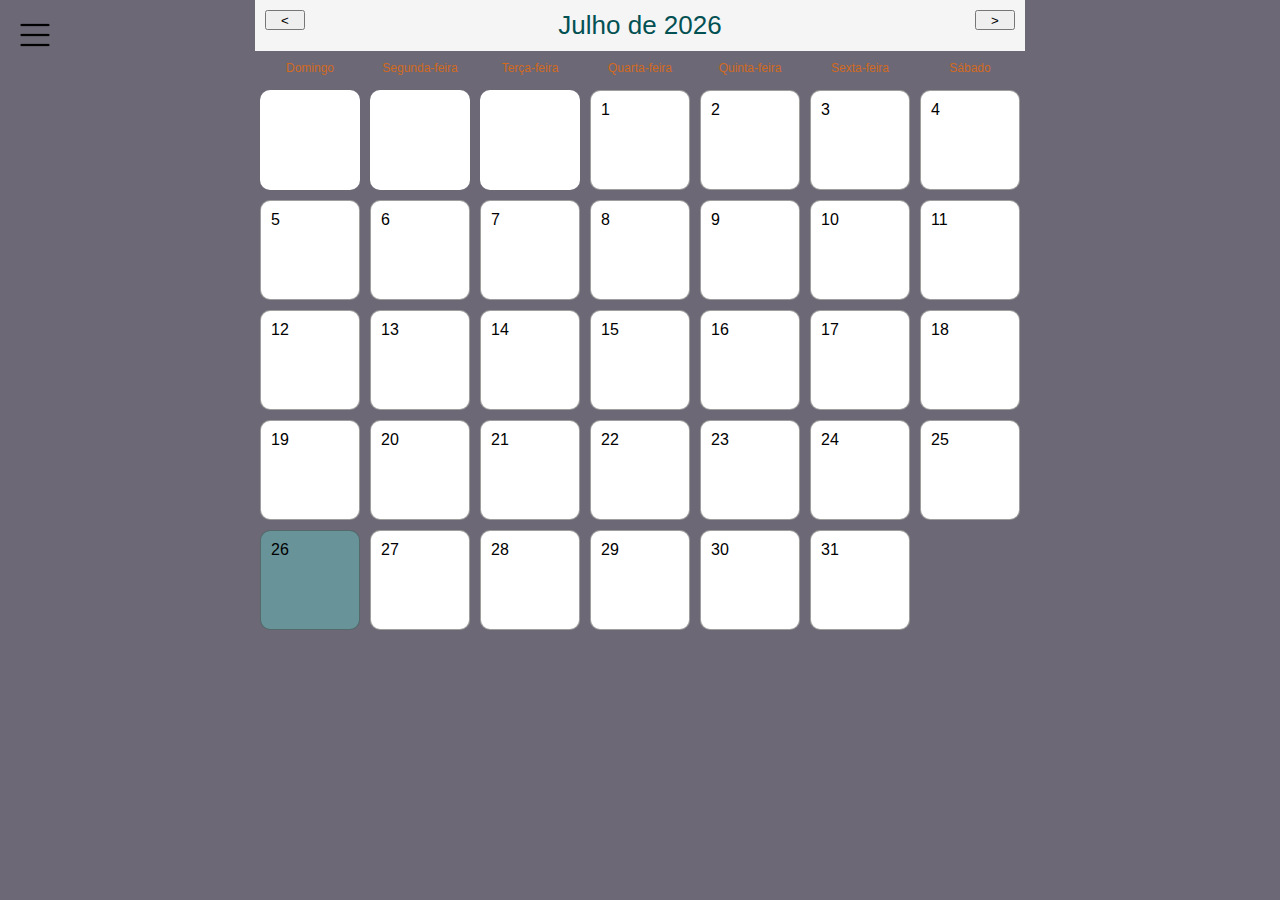
<file: Projeto backup/index.html>
<!DOCTYPE html>
<html lang="en">

<head>
    <meta charset="UTF-8">
    <meta name="viewport" content="width=device-width, initial-scale=1.0">
    <title>Agenda</title>
    <link rel="stylesheet" href="./css/estilo.css">
</head>

<body onload="montaCalendario()">
    <input type="checkbox" id="menu-check">
    <label for="menu-check">
        <img src="./img/icone-menu.png" width="40px">
    </label>
    <nav>
        <ul>
            <li><a href="./index.html">Home</a></li>
            <li><a href="./configuracao.html">Configuração</a></li>
        </ul>
    </nav>

    <div id="novaAgenda">
        <h4 id="tituloAgendaMInsere">Nova Agenda</h4>
        <input type="text" id="inputTituloAgendaMInsere" placeholder="Título">

        <label for="tipoAgendaMInsere" id="tituloTipoAgendaMInsere">Tipo da Agenda</label>
        <form id="tipoAgendaMInsere">
            <div id="tipoAgendaContainerMInsere"></div>
        </form>

        <button id="salvarAgendaMInsere" onclick="criarAgenda()">Salvar</button>
        <button id="cancelarAgendaMInsere" onclick="fechaModalInsere()">Cancelar</button>
    </div>

    <div id="exibeAgenda">
        <h4 id="tituloAgendaMExibe"></h4>
        <input type="text" id="inputTituloAgendaMExibe" placeholder="Título">

        <label for="tipoAgendaMExibe" id="tituloTipoAgendaMExibe">Tipo da Agenda</label>
        <form id="tipoAgendaMExibe">
            <div id="tipoAgendaContainerMExibe"></div>
        </form>

        <button id="salvarAgendaMExibe" onclick="atualizarAgenda()">Salvar</button>
        <button id="deletarAgendaMExibe" onclick="deletarAgenda()">Deletar</button>
        <button id="cancelarAgendaMExibe" onclick="fechaModalExibe()">Fechar</button>
    </div>

    <div id="espacoCalendario">
        <div id="cabecalho">
            <button id="botaoAnterior" class="botoesCalendario">&lt;</button>
            <div id="mesSelecionado"></div>
            <button id="botaoPosterior" class="botoesCalendario">&gt;</button>
        </div>

        <div id="diasDaSemana">
            <div>Domingo</div>
            <div>Segunda-feira</div>
            <div>Terça-feira</div>
            <div>Quarta-feira</div>
            <div>Quinta-feira</div>
            <div>Sexta-feira</div>
            <div>Sábado</div>
        </div>

        <div id="calendario"></div>
    </div>

    <div id="fundoModal"></div>

</body>
<script src="./js/repository.js"></script>
<script src="./js/scripts.js"></script>

</html>
</file>
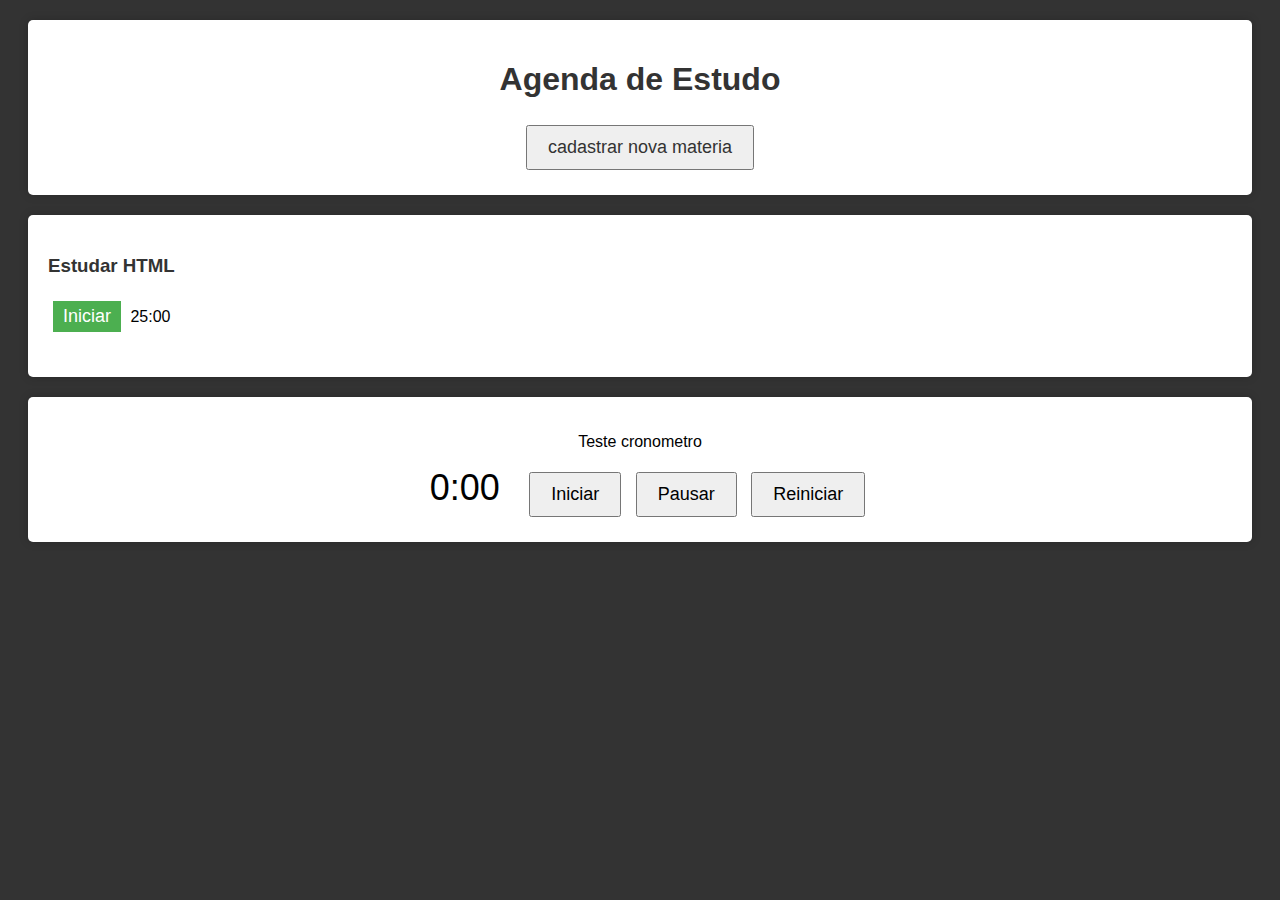
<file: Webbasic2023 - Nichols/agenda.html>
<!DOCTYPE html>
<html>
<head>
    <title>Agenda de Estudo</title>
    <link rel="stylesheet" type="text/css" href="agenda.css">
</head>
<body>
    <div class="container">
        <h1>Agenda de Estudo</h1>
        <button><a href="cadastroMateria.html">cadastrar nova materia</a></button>
    </div>
        <div class="container">
        <div class="agenda">
            <div class="tarefa">
                <h3>Estudar HTML</h3>
                <button class="start-btn" onclick="startTimer(25)">Iniciar</button>
                <span id="timer">25:00</span>
            </div>
            <!-- Adicione mais tarefas aqui -->
            
        </div>
    </div>
    <div class="container">
        
        <div>
            <p>Teste cronometro</p>
            <span id="cronometro">0:00</span>
            <button id="iniciar">Iniciar</button>
            <button id="pausar">Pausar</button>
            <button id="reiniciar">Reiniciar</button>
        </div>
    </div>
  <script src="agenda.js"></script>
</body>
</html>
</file>
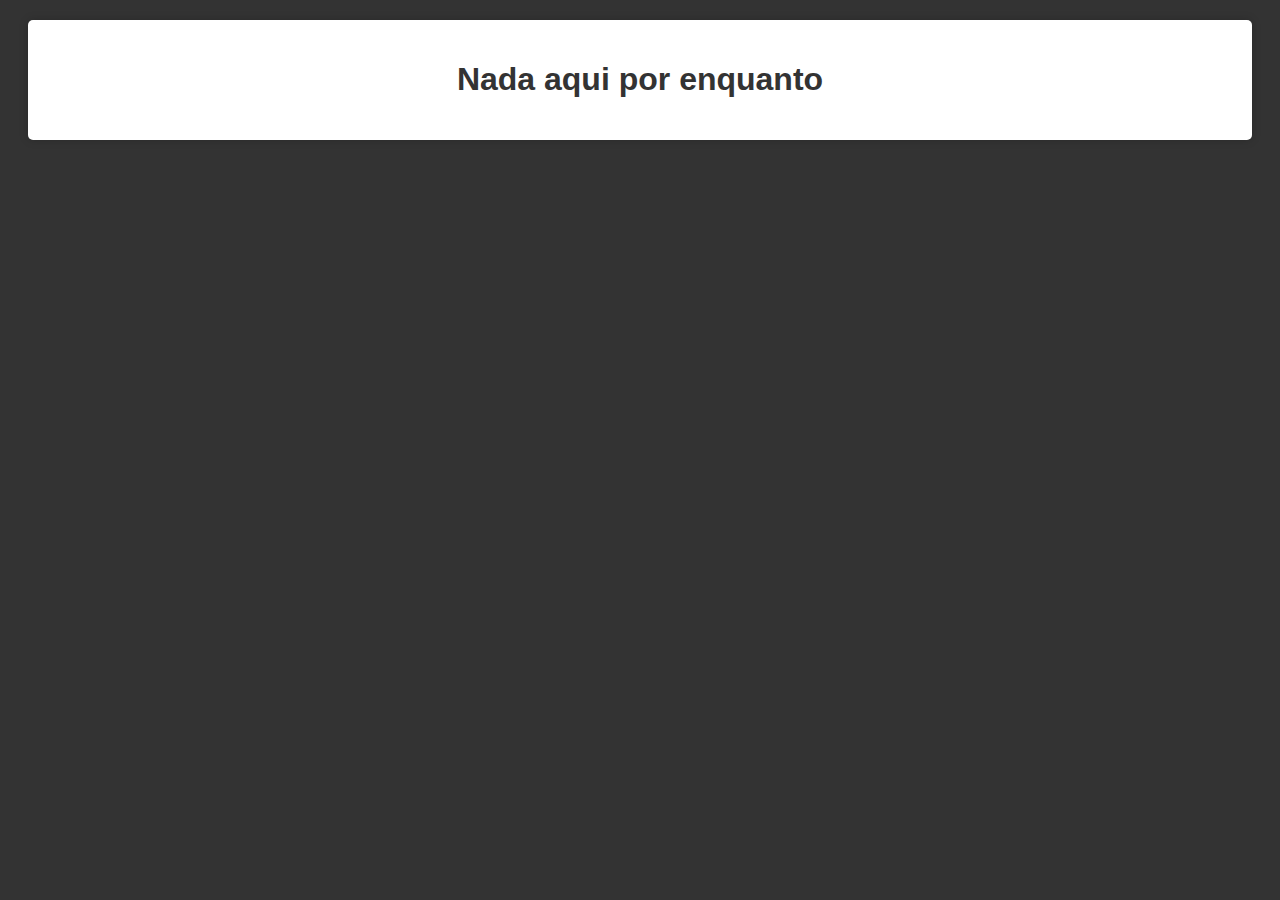
<file: Webbasic2023 - Nichols/cadastroMateria.html>
<!DOCTYPE html>
<html lang="en">
<head>
    <meta charset="UTF-8">
    <meta name="viewport" content="width=device-width, initial-scale=1.0">
    <title>Cadastro de Materias</title>
    <link rel="stylesheet" type="text/css" href="agenda.css">
</head>
<body>
    <div class="container">
        <h1>Nada aqui por enquanto</h1>
    </div>
    </body>
</html>
</file>
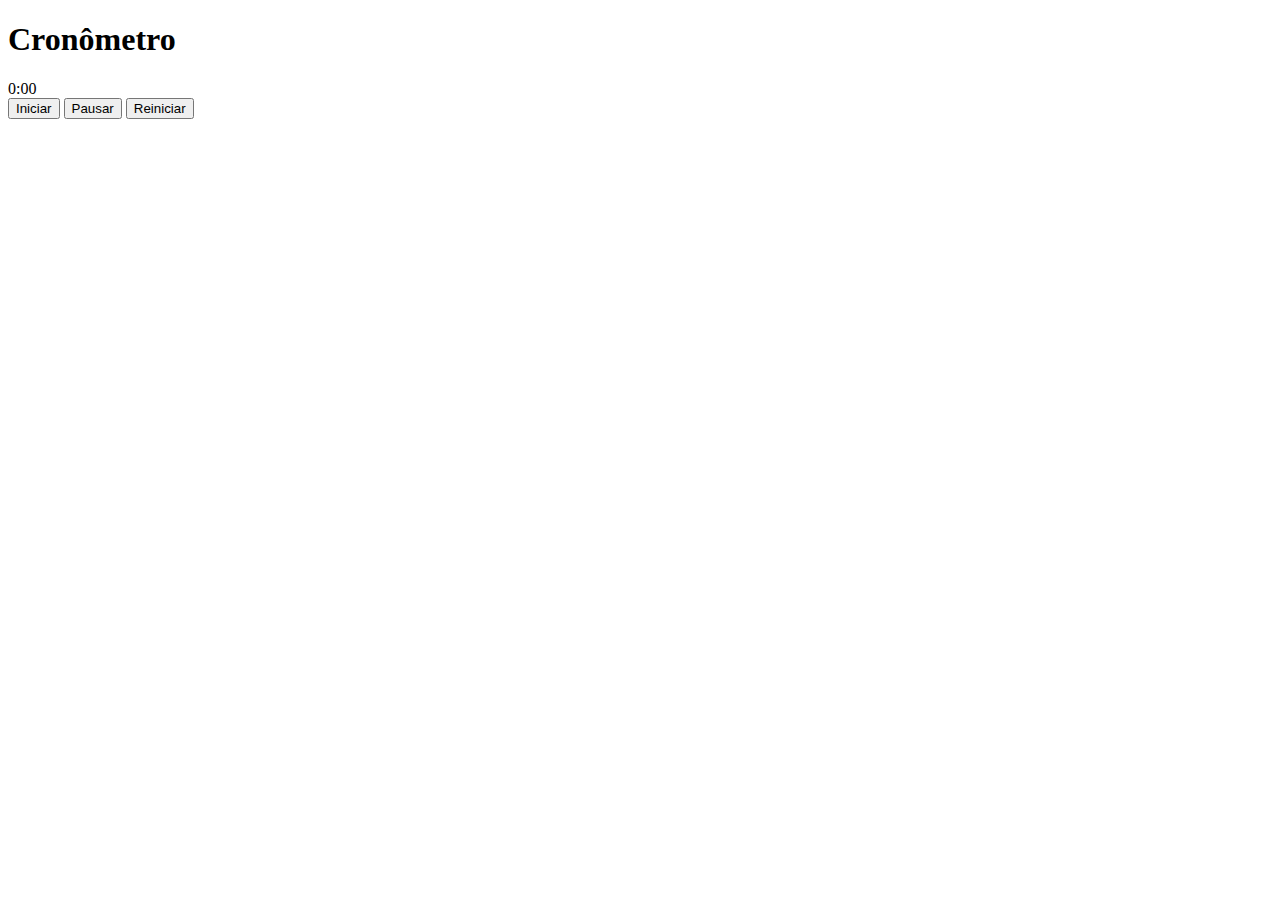
<file: Webbasic2023 - Nichols/teste.html>
<!DOCTYPE html>
<html>
<head>
  <title>Cronômetro</title>
</head>
<body>
  <h1>Cronômetro</h1>
  <div id="cronometro">0:00</div>
  <button id="iniciar">Iniciar</button>
  <button id="pausar">Pausar</button>
  <button id="reiniciar">Reiniciar</button>

  <script>
    let cronometroInterval;
    let segundos = 0;
    let minutos = 0;

    const cronometroElement = document.getElementById("cronometro");
    const iniciarButton = document.getElementById("iniciar");
    const pausarButton = document.getElementById("pausar");
    const reiniciarButton = document.getElementById("reiniciar");

    iniciarButton.addEventListener("click", function() {
      iniciarCronometro();
      iniciarButton.disabled = true;
      pausarButton.disabled = false;
    });

    pausarButton.addEventListener("click", function() {
      pausarCronometro();
      iniciarButton.disabled = false;
      pausarButton.disabled = true;
    });

    reiniciarButton.addEventListener("click", function() {
      reiniciarCronometro();
      iniciarButton.disabled = false;
      pausarButton.disabled = true;
    });

    function iniciarCronometro() {
      cronometroInterval = setInterval(function() {
        segundos++;
        if (segundos === 60) {
          segundos = 0;
          minutos++;
        }
        atualizarCronometro();
      }, 1000);
    }

    function pausarCronometro() {
      clearInterval(cronometroInterval);
    }

    function reiniciarCronometro() {
      pausarCronometro();
      segundos = 0;
      minutos = 0;
      atualizarCronometro();
    }

    function atualizarCronometro() {
      const minutosStr = minutos < 10 ? "0" + minutos : minutos;
      const segundosStr = segundos < 10 ? "0" + segundos : segundos;
      cronometroElement.innerText = minutosStr + ":" + segundosStr;
    }
  </script>
</body>
</html>
</file>
<file: Projeto backup/css/estilo.css>
* {
    padding: 0;
    margin: 0;
}

a {
    text-decoration: none;
    color: white;
    display: block;
    padding: 10px 5px;
}

body {
    font-family: Arial, sans-serif;
    background-color: #6d6875;
}

ul {
    list-style: none;
    position: absolute;
    top: 70px;
    width: 100%;
}

input[type="checkbox"] {
    display: none;
}

input[type="checkbox"]:checked~nav {
    transform: translateX(300px);
}

nav {
    background-color: rgba(16, 16, 16, 0.5);
    position: absolute;
    width: 300px;
    height: 100%;
    left: -300px;
    transition: all .5s;
}

a:hover {
    background-color: rgb(176, 224, 230);
    color: black;
}

label {
    position: absolute;
    padding: 15px;
    z-index: 1;
}

#espacoCalendario {
    display: flex;
    flex-direction: column;
    margin-top: 50px;
    justify-content: center;
    max-width: 770px;
    margin: 0 auto;
}

#cabecalho {
    padding: 10px;
    font-size: 26px;
    color: rgb(3, 81, 83);
    background-color: whitesmoke;
    font-family: 'Segoe UI', Tahoma, Geneva, Verdana, sans-serif;
    display: flex;
    justify-content: space-between;
}

.botoesCalendario {
    width: 40px;
    height: 20px;
}

#diasDaSemana {
    width: 100%;
    display: flex;
}

#diasDaSemana div {
    width: 100px;
    padding: 10px;
    color: chocolate;
    font-size: 12px;
    text-align: center;
}

#calendario {
    width: 100%;
    margin: auto;
    display: flex;
    flex-wrap: wrap;
}

.dia {
    width: 100px;
    padding: 10px;
    height: 100px;
    cursor: pointer;
    box-sizing: border-box;
    background-color: white;
    margin: 5px;
    display: flex;
    flex-direction: column;
    justify-content: space-between;
    border-radius: 10%;
    border-color: rgba(62, 62, 60, 0.5);
    border-style: solid;
    border-width: 1px;
}

.dia:hover {
    box-shadow: 0px 0px 3px rgba(62, 62, 60, 0.5);
    background-color: rgba(0, 0, 0, 0.1);
    border-width: 0px;
}

.dia+#diaAtual {
    background-color: rgba(100, 191, 190, 0.5);
}

.dia+#diaAtual:hover {
    background-color: rgba(100, 191, 190, 0.8);
}

.foraDoMes {
    cursor: default !important;
    box-shadow: none !important;
    border-width: 0px;
}

#novaAgenda,
#exibeAgenda {
    display: none;
    z-index: 20;
    padding: 25px;
    background-color: rgb(248, 248, 255);
    box-shadow: 0px 0px 3px black;
    border-radius: 5px;
    width: 350px;
    top: 100px;
    left: calc(50% - 175px);
    position: absolute;
    font-family: sans-serif;
}

#fundoModal {
    display: none;
    top: 0px;
    left: 0px;
    z-index: 10;
    width: 100vw;
    height: 100vh;
    position: absolute;
    background-color: rgba(0, 0, 0, 0.8);
}

.erro {
    border-color: red;
    border-style: solid;
    border-width: 1px;
}

.erroTexto {
    color: red;
}

.agenda {
    font-size: 12px;
    padding-left: 5%;
}
</file>
<file: Webbasic2023 - Nichols/agenda.css>
body {
    font-family: Arial, sans-serif;
    text-align: center;
    background-color: #333;
}

.container {
    margin: 20px;
    padding: 20px;
    background-color: #ffffff;
    border-radius: 5px;
    box-shadow: 0 0 10px rgba(0, 0, 0, 0.2);
}

h1 {
    color: #333;
}
h3 {
    color: #333;
}
a {
    font-family: Arial, sans-serif;
    text-decoration: none;
    color: #333;
}
.agenda {
    text-align: left;
    margin: 20px 0;
}

.tarefa {
    margin: 10px 0;
}

.start-btn {
    background-color: #4CAF50;
    color: white;
    border: none;
    padding: 5px 10px;
    cursor: pointer;
}

.start-btn:hover {
    background-color: #45a049;
}

  #cronometro {
    font-size: 36px;
    margin: 20px;
  }
  
  button {
    font-size: 18px;
    padding: 10px 20px;
    margin: 5px;
  }
  
  button:disabled {
    background-color: #ccc;
    cursor: not-allowed;
  }
</file>
